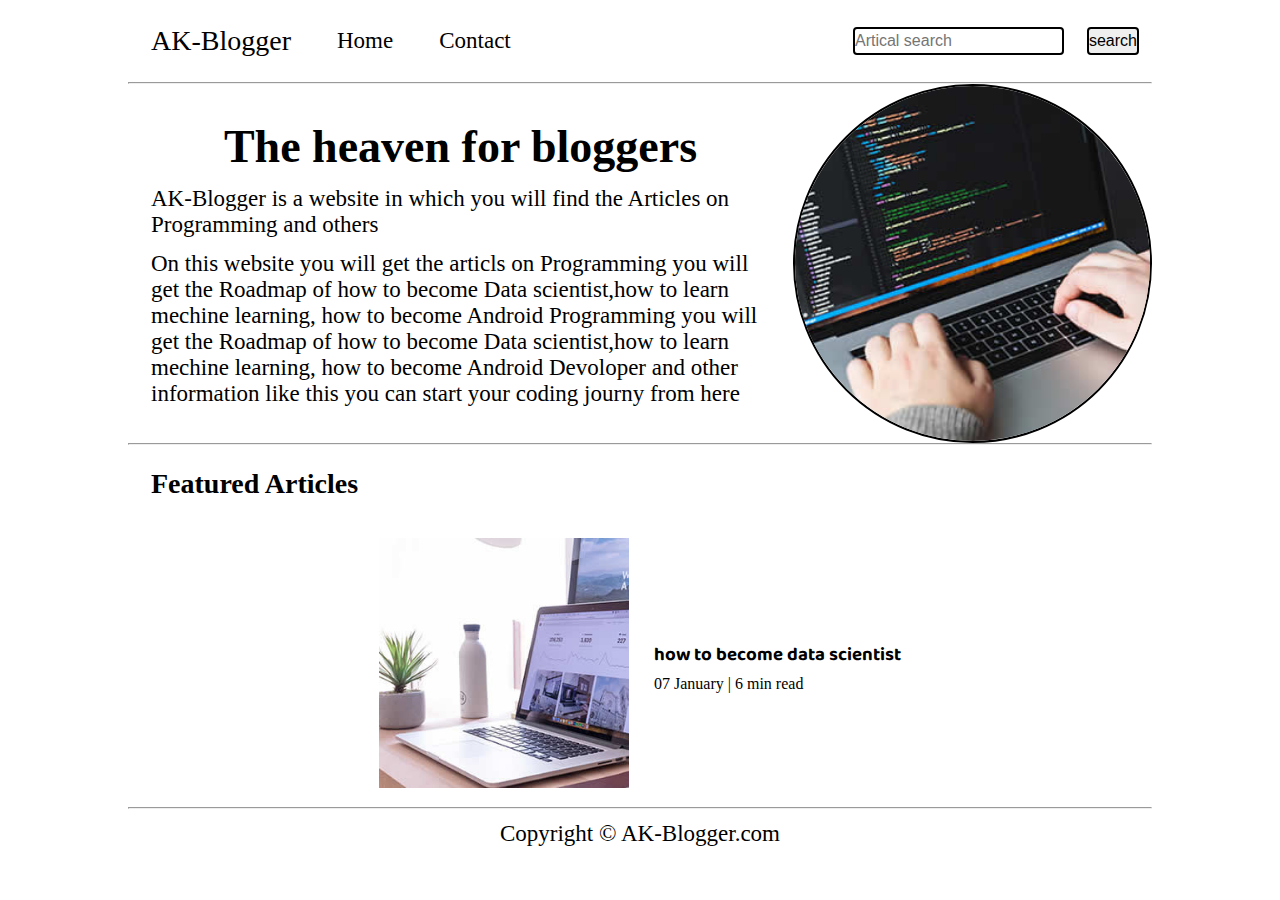
<file: index.html>
<!DOCTYPE html>
<html lang="en">

<head>
    <meta charset="UTF-8">
    <meta http-equiv="X-UA-Compatible" content="IE=edge">
    <meta name="viewport" content="width=device-width, initial-scale=1.0">
    <title>AK Blogger</title>
    <link rel="stylesheet" href="css/utils.css">
    <link rel="stylesheet" href="css/style.css">
    <link rel="stylesheet" href="css/mobile.css">
</head>

<body>
    <header class="header width1">
        <nav>
            <div class="ak">AK-Blogger</div>
            <ul>

                <li><a href="index.html">Home</a></li>
                <!-- <li><a href="about.html">About</a></li> -->
                <li><a href="contact.html">Contact</a></li>
            </ul>
        </nav>
        <div>
            <input class="search" type="text" placeholder="Artical search">
            <button class="btn"><a href="search.html">search</a></button>
        </div>
    </header>
    <div class="width1">
        <hr>
    </div>
    <main class="container width1">
        <div class="main-top">
            <div class="top-left">
                <h1>The heaven for bloggers</h1>
                <p>AK-Blogger is a website in which you will find
                    the Articles on Programming and others 
                </p>
                <p>On this website you will get the articls on
                    Programming you will get the Roadmap of how to become Data scientist,how to learn mechine learning, how to become Android   
                    Programming you will get the Roadmap of how to become Data scientist,how to learn mechine learning, how to become Android Devoloper and other information like this you can start your coding journy from here  
                    
                </p>
            </div>
            <div class="top-right">
                <img src="static/blog-post-thumb-1.jpg" alt="image">
            </div>
        </div>
        <hr>
        <div class="main-bottom">
            <h2>Featured Articles</h2>

            <div class="home-artical">
                <div class="home-artical-img">
                    <img src="static/images/blog/blog-post-thumb-11.jpg" alt="">
                </div>
                <div class="artical-content">
                    <a href="./blogs/blog.html">
                        <h3>how to become data scientist</h3>
                    </a>
                    <span>07 January | 6 min read</span>
                </div>
            </div>
            
           
        </div>
    </main>
    <div class="width1">
        <hr>
    </div>
    <footer class="footer  ">
        <p>Copyright &copy; AK-Blogger.com</p>
    </footer>
</body>

</html>
</file>
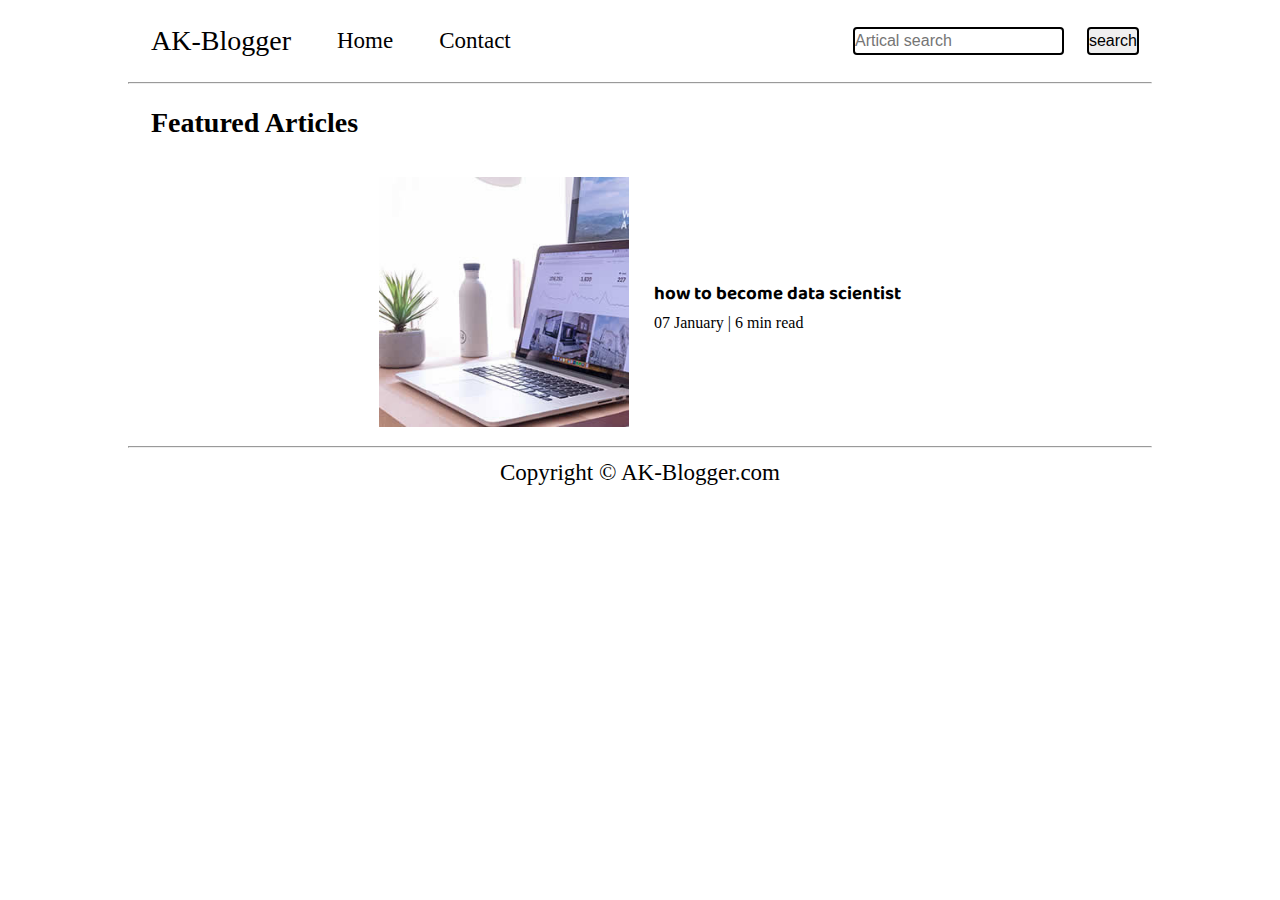
<file: search.html>
<!DOCTYPE html>
<html lang="en">

<head>
    <meta charset="UTF-8">
    <meta http-equiv="X-UA-Compatible" content="IE=edge">
    <meta name="viewport" content="width=device-width, initial-scale=1.0">
    <title>AK Blogger</title>
    <link rel="stylesheet" href="css/utils.css">
    <link rel="stylesheet" href="css/style.css">
    <link rel="stylesheet" href="css/mobile.css">

</head>

<body>
    <header class="header width1">
        <nav>
            <div class="ak">AK-Blogger</div>
            <ul>
                
                <li><a href="index.html">Home</a></li>
                <!-- <li><a href="about.html">About</a></li> -->
                <li><a href="contact.html">Contact</a></li>
            </ul>
        </nav>
        <div>
            <input class="search" type="text" placeholder="Artical search">
            <button class="btn"><a href="search.html">search</a></button>
        </div>
    </header>
    <div class="width1">
        <hr>
    </div>
    <main class="container width1">
        
        
        <div class="main-bottom">
            <h2>Featured Articles</h2>
            
            <div class="home-artical">
                <div class="home-artical-img">
                    <img src="static/images/blog/blog-post-thumb-11.jpg" alt="">
                </div>
                <div class="artical-content">
                    <a href="./blogs/blog.html">
                        <h3>how to become data scientist</h3>
                    </a>
                    <span>07 January | 6 min read</span>
                </div>
            </div>
        </div>
    </main>
    <div class="width1">
        <hr>
    </div>
    <footer class="footer  ">
        <p>Copyright &copy; AK-Blogger.com</p>
    </footer>
</body>

</html>
</file>
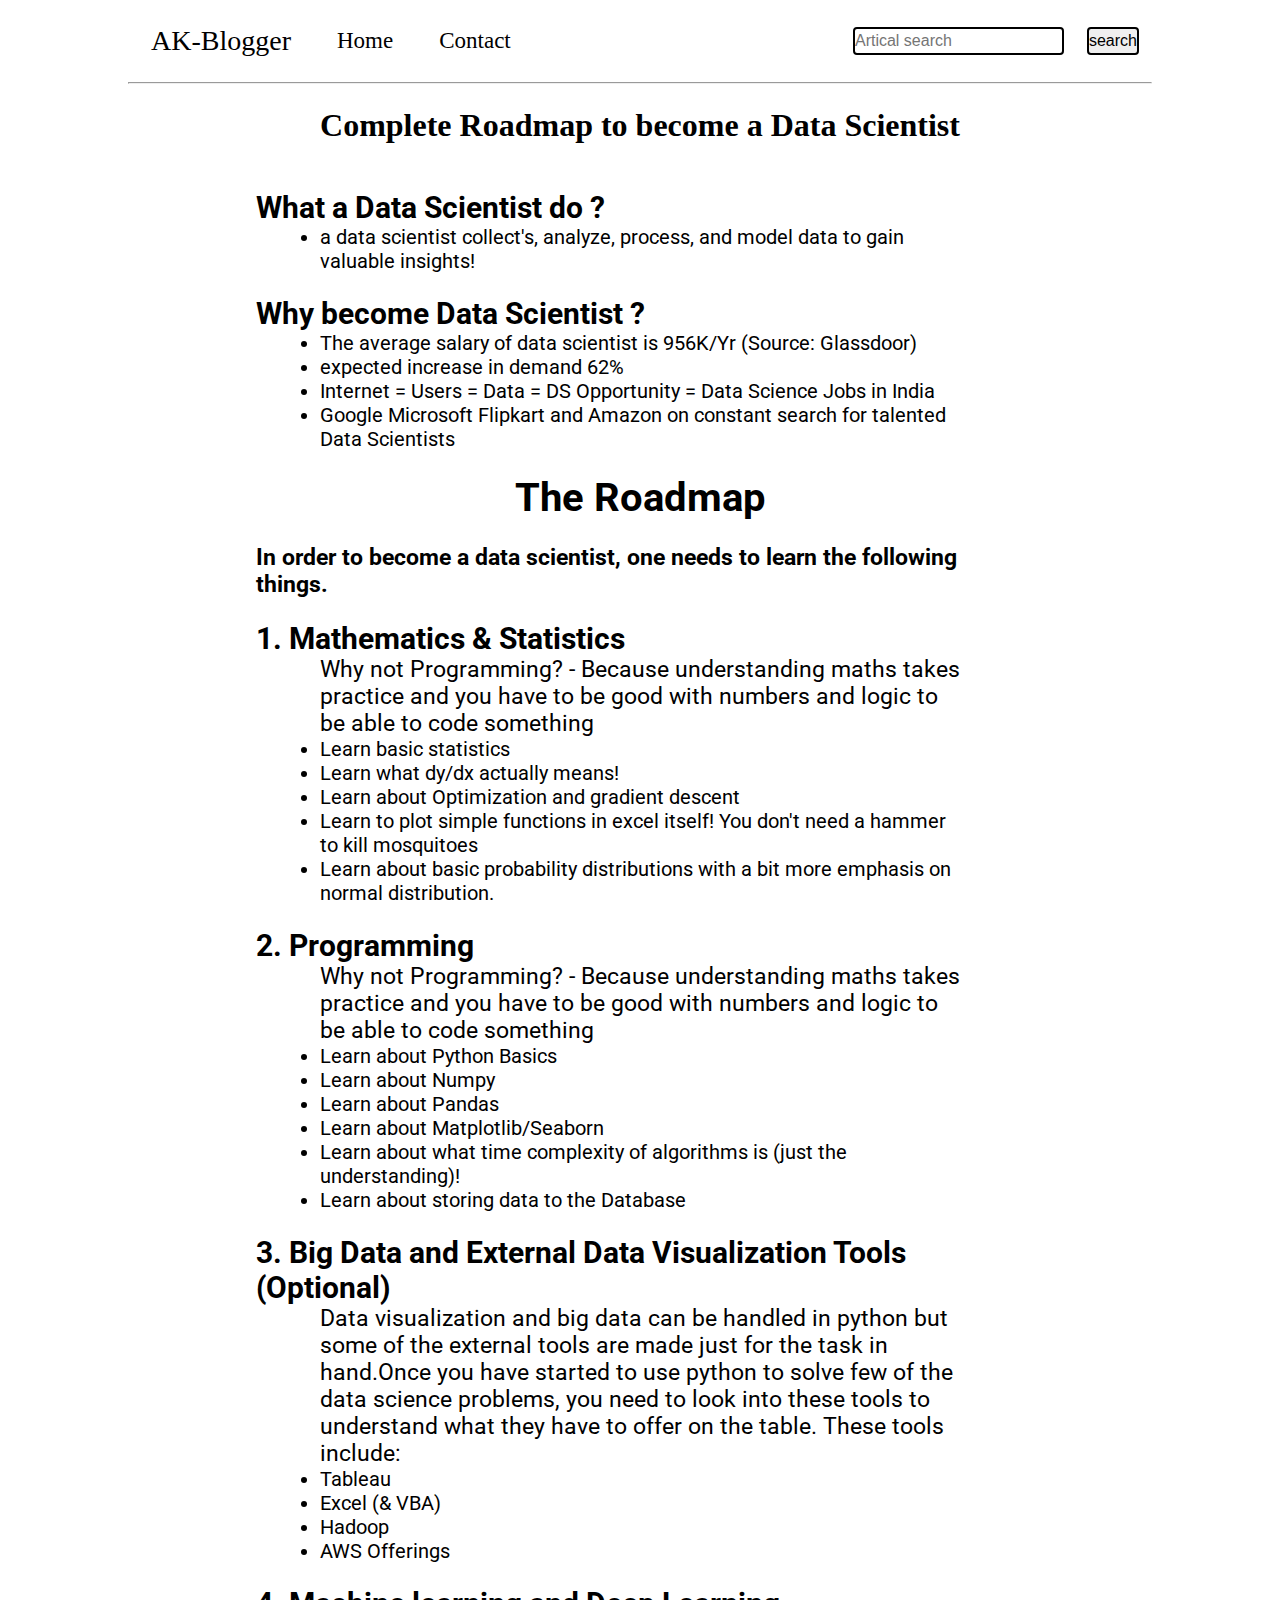
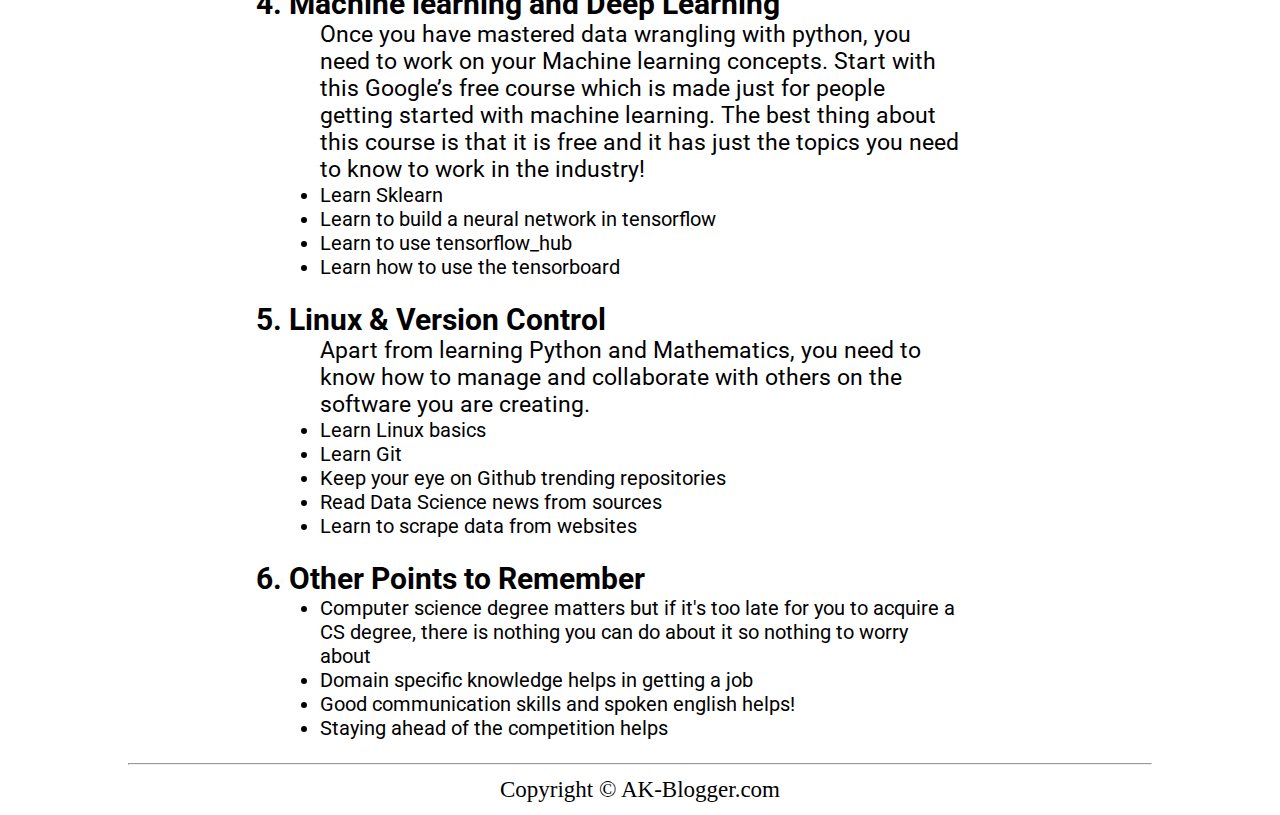
<file: blogs/blog.html>
<!DOCTYPE html>
<html lang="en">

<head>
    <meta charset="UTF-8">
    <meta http-equiv="X-UA-Compatible" content="IE=edge">
    <meta name="viewport" content="width=device-width, initial-scale=1.0">
    <title>how to become data scientist</title>
    <meta name="description" content="learn how to become Data scientist with Complete Roadmap map">
    <link rel="stylesheet" href="../css/utils.css">
    <link rel="stylesheet" href="../css/style.css">
    <link rel="stylesheet" href="../css/blog.css">
    <link rel="stylesheet" href="../css/mobile.css">
</head>

<body>
    <header class="header width1">
        <nav>
            <div class="ak">AK-Blogger</div>
            <ul>

                <li><a href="../index.html">Home</a></li>
                <!-- <li><a href="about.html">About</a></li> -->
                <li><a href="../contact.html">Contact</a></li>
            </ul>
        </nav>
        <div>
            <input class="search" type="text" placeholder="Artical search">
            <button class="btn"><a href="../search.html">search</a></button>
        </div>
    </header>
    <div class="width1">
        <hr>
    </div>
    <main class="container width1">
        <div class="main-blog width3">
            <h1 class="padding">Complete Roadmap to become a Data Scientist </h1>
            <div class="ds util">
                <h2>What a Data Scientist do ?</h2>
                <li class="width4"> a data scientist collect's, analyze, process, and model data to gain valuable
                    insights! </li>
            </div>
            <div class="dss util">
                <h2>Why become Data Scientist ?</h2>
                <div>
                    <li class="width4"> The average salary of data scientist is ​956K/Yr​ (Source: Glassdoor) </li>
                    <li class="width4"> expected increase in demand 62%</li>
                    <li class="width4"> Internet = Users = Data = DS Opportunity = Data Science Jobs in India </li>
                    <li class="width4"> Google Microsoft Flipkart and Amazon on constant search for talented Data
                        Scientists </li>
                </div>
            </div>
            <div class="rm util">
                <h1>The Roadmap</h1>
                <p class="p mar">In order to become a data scientist, one needs to learn the following things.</p>
                <div class="maths mar">
                    <h2>1. Mathematics & Statistics </h2>
                    <p class="width4">Why not Programming? - Because understanding maths takes practice and you have to
                        be good with numbers and logic to be able to code something </p>
                    <li class="width4"> Learn basic statistics </li>
                    <li class="width4"> Learn what dy/dx actually means! </li>
                    <li class="width4"> Learn about Optimization and gradient descent</li>
                    <li class="width4"> Learn to plot simple functions in excel itself! You don't need a hammer to kill
                        mosquitoes</li>
                    <li class="width4"> Learn about basic probability distributions with a bit more emphasis on normal
                        distribution. </li>
                </div>
                <div class="maths mar">
                    <h2>2. Programming </h2>
                    <p class="width4">Why not Programming? - Because understanding maths takes practice and you have to be good with numbers and logic to be able to code something  </p>
                    <li class="width4"> Learn about Python Basics </li>
                    <li class="width4"> Learn about Numpy </li>
                    <li class="width4"> Learn about Pandas</li>
                    <li class="width4"> Learn about Matplotlib/Seaborn </li>
                    <li class="width4"> Learn about what time complexity of algorithms is (just the understanding)! </li>
                    <li class="width4"> Learn about storing data to the Database </li>
                    
                </div>
                <div class="maths mar">
                    <h2>3. Big Data and External Data Visualization Tools (Optional)  </h2>
                    <p class="width4">Data visualization and big data can be handled in python but some of the external tools are made just for the task in hand.Once you have started to use python to solve few of the data science problems, you need to look into these tools to understand what they have to offer on the table. These tools include: </p>
                    <li class="width4">  Tableau  </li>
                    <li class="width4">  Excel (& VBA)  </li>
                    <li class="width4">  Hadoop  </li>
                    <li class="width4">  AWS Offerings  </li>
                    
                   
                </div>
                <div class="maths mar">
                    <h2>4. Machine learning and Deep Learning  </h2>
                    <p class="width4">Once you have mastered data wrangling with python, you need to work on your Machine learning concepts. Start with this ​Google’s free course​ which is made just for people getting started with machine learning. The best thing about this course is that it is free and it has just the topics you need to know to work in the industry! </p>
                    <li class="width4">  Learn Sklearn  </li>
                    <li class="width4"> Learn to build a neural network in tensorflow  </li>
                    <li class="width4">  Learn to use tensorflow_hub </li>
                    <li class="width4"> Learn how to use the tensorboard  </li>
                    
                </div>
                <div class="maths mar">
                    <h2>5. Linux & Version Control</h2>
                    <p class="width4"> Apart from learning Python and Mathematics, you need to know how to manage and collaborate with others on the software you are creating.  </p>
                    <li class="width4">  Learn Linux basics </li>
                    <li class="width4">  Learn Git </li>
                    <li class="width4"> Keep your eye on ​Github trending repositories  </li>
                    <li class="width4">  Read Data Science news from sources   </li>
                    <li class="width4">  Learn to scrape data from websites  </li>
                    
                    
                </div>
                <div class="maths mar">
                    <h2>6. Other Points to Remember  </h2>
                    <li class="width4">  Computer science degree matters but if it's too late for you to acquire a CS degree, there is nothing you can do about it so nothing to worry about</li>
                    <li class="width4"> Domain specific knowledge helps in getting a job  </li>
                    <li class="width4">  Good communication skills and spoken english helps! </li>
                    <li class="width4"> Staying ahead of the competition helps  </li>
                  
                </div>
            </div>
            
        </div>

    </main>
    <div class="width1">
        <hr>
    </div>
    <footer class="footer  ">
        <p>Copyright &copy; AK-Blogger.com</p>
    </footer>
</body>

</html>
</file>
<file: css/utils.css>
@import url("https://fonts.googleapis.com/css2?family=Roboto&display=swap");
@import url("https://fonts.googleapis.com/css2?family=Baloo+Bhaina+2:wght@500&display=swap");

:root { 
    --main-bg-color: #bd6418;
    --font1: "Baloo Bhaina 2", cursive;
    --font2: "Roboto", sans-serif;
  }
  
.padding{
    padding: 23px;
}
.width1{
    width: 80vw;
    margin: auto;
}
.width2{
    width: 90vw;
    margin: auto;
}
.width3{
    width: 60vw;
    margin: auto;
}
.width4{
    width: 50vw;
    margin: auto;
}
.search{
    padding-top: 3px;
    font-size: 16px;
    border: 2px solid black;
    border-radius: 4px;
    margin: 0 13px;
    padding-bottom: 3px;
}
.btn{
    padding-top: 3px;
    font-size: 16px;
    border: 2px solid black;
    border-radius: 4px;
    margin: 0 13px;
    padding-bottom: 3px;
    margin-left: 6px;
    cursor: pointer;
}


.btn a{
    text-decoration: none;
    color: black;
}
.footer{
    height: 50px;
    /* background-color: var(--main-bg-color); */
    display: flex;
    justify-content: center;
    align-items: center;
}
.footer p{
    font-size: 23px;
}
</file>
<file: css/style.css>
*{
    margin: 0;
    padding: 0;
}
.header{
    /* background-color: aqua; */
    /* background-color: #7ac4c4; */
    /* height: 10vh; */
    margin: 25px auto;
    display: flex;
    align-items: center;
    justify-content: space-between;
}
.header nav ul li{
    list-style: none;

}
.header nav{
    display: flex;
    justify-content: space-between;
}
.header nav ul{
    display: flex;
    align-items: center;
}
.ak{
    font-size: 28px;
    /* border: 2px solid black; */
    border-radius: 23px;
    margin: 0 23px;
}
.header nav ul li a{
    color: black;
    text-decoration: none;
    font-size: 23px;
    
}
.header nav ul li{
    padding: 0 23px;
}
/* .container{
    
} */
.main-top{
    height: 100%;
    display: flex;
    /* background-color: #f4f3aa; */
}
.top-left{
    /* width: 50%; */
    /* background-color: red; */
    justify-content: center;
    align-content: center;
    align-items: center;
    display: flex;
    flex-direction: column;
    font-size: 23px; 
    padding: 23px;   
}
.top-left p{
    padding-top: 13px;
}
.top-right{
    /* background-color: purple; */
    width: 50%;
    display: flex;
    justify-content: center;
    align-items: center;
}
.top-right img{
    height: 355px;
    border: 2px solid black;
    border-radius: 200px;
}
.main-bottom{
    /* background-color: gray; */
    display: flex;
    justify-content: center;
    flex-direction: column;
    

}
.main-bottom h2{
    display: flex;
    align-items: center;
}
.main-bottom h2{
    padding: 23px;
    font-size: 28px;
}
.home-artical{
    display: flex;
    align-self: center;
    align-items: center;
    padding: 15px;
    /* flex-direction: column; */
}
.artical-content{
    padding-left: 25px;
    /* text-align: center;
    display: flex;
    flex-direction: column; */
}
.home-artical-img img{
    width: 250px;
}
.artical-content a h3{
    text-decoration: none;
    font-family: var(--font1);
}
.artical-content a{
    text-decoration: none;
    color: black;
}
</file>
<file: css/mobile.css>
@media screen and (max-width: 1100px) {
    .header {
      flex-direction: column;
     
    }
  
    .header nav ul {
      flex-direction: row;
      text-align: center;
      margin: 12px;
    }
    .header nav{
      flex-direction: column;
      text-align: center;
    }
    .header div{
      display: flex;
    }
    .ak{
      align-self: center;
    }
    .top-right {
      display: none;
    }
    .artical-content{
    text-align: center;
    display: flex;
    flex-direction: column;
  }
   .home-artical{
    flex-direction: column;
  }  
   .row{
     flex-direction: column;
   }
  }
</file>
<file: css/blog.css>
.main-blog{

}
.util{
    font-family: var(--font2);
    font-size: 20px;
    margin: 23px 0;
}
.mar{
    margin: 23px 0;
}
.main-blog h1{
    text-align: center;
}
.main-blog p{
    font-size: 23px;
}
.more-post{
    flex-direction: column;
    align-items: center;
}
.row{
    flex-direction: row;
    display: flex;
}
.ds{
    font-family: var(--font2);
    margin: 23px 0;
}
.ds li{
    font-size: 20px;
    /* text-align: center; */
    font-family: var(--font2);
}
.dss{
    font-family: var(--font2);
    margin: 23px 0;
}

.dss li{
    font-size: 20px;
    font-family: var(--font2);
}
.rm .p {
    font-weight: bold;
}
.rm h1{
    text-align: center;
}
</file>
